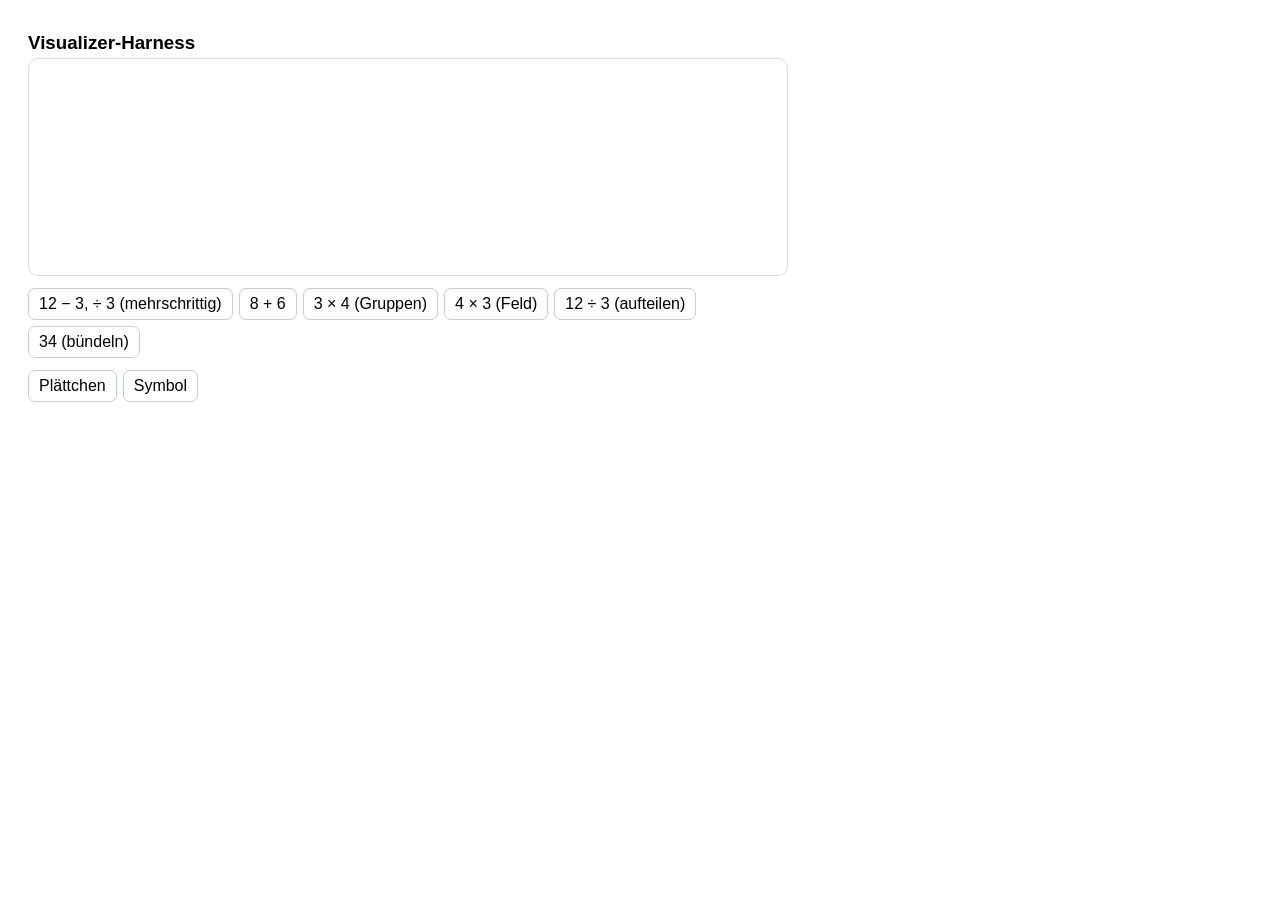
<file: test/visualizer-harness.html>
<!DOCTYPE html>
<html lang="de">
<head>
<meta charset="utf-8">
<title>Visualizer-Harness</title>
<link rel="stylesheet" href="../quantity-visualizer.css">
<style>
  body { font-family: -apple-system, sans-serif; padding: 20px; max-width: 760px; }
  #c { border: 1px solid #ddd; border-radius: 10px; padding: 8px; }
  .row { margin: 12px 0; display: flex; flex-wrap: wrap; gap: 6px; }
  button { font: inherit; padding: 6px 10px; border-radius: 7px; border: 1px solid #c4ccd6; background: #fff; cursor: pointer; }
  h3 { margin: 4px 0; }
</style>
</head>
<body>
  <h3>Visualizer-Harness</h3>
  <div id="c"></div>
  <div class="row">
    <button onclick="demo('mehrschritt')">12 − 3, ÷ 3 (mehrschrittig)</button>
    <button onclick="demo('add')">8 + 6</button>
    <button onclick="demo('multG')">3 × 4 (Gruppen)</button>
    <button onclick="demo('multF')">4 × 3 (Feld)</button>
    <button onclick="demo('divA')">12 ÷ 3 (aufteilen)</button>
    <button onclick="demo('buendel')">34 (bündeln)</button>
  </div>
  <div class="row">
    <button onclick="QuantityVisualizer.setRepresentation('plaettchen')">Plättchen</button>
    <button onclick="QuantityVisualizer.setRepresentation('symbol')">Symbol</button>
  </div>
  <script src="../quantity-visualizer.js"></script>
  <script>
    const mount = () => QuantityVisualizer.mount(document.getElementById('c'));
    const SCRIPTS = {
      mehrschritt: [
        { aktion: 'vorbereiten', objekte: [{ name: 'keks', suchbegriff: 'keks' }], darstellung: 'plaettchen' },
        { aktion: 'hinzufuegen', objekt: 'keks', anzahl: 12 },
        { aktion: 'wegnehmen', objekt: 'keks', anzahl: 3 },
        { aktion: 'teilen', grundvorstellung: 'verteilen', anzahlGruppen: 3 }
      ],
      add: [
        { aktion: 'vorbereiten', objekte: [{ name: 'murmel', suchbegriff: 'murmel' }], darstellung: 'plaettchen' },
        { aktion: 'hinzufuegen', objekt: 'murmel', anzahl: 8 },
        { aktion: 'hinzufuegen', objekt: 'murmel', anzahl: 6 }
      ],
      multG: [
        { aktion: 'vorbereiten', objekte: [{ name: 'murmel', suchbegriff: 'murmel' }], darstellung: 'plaettchen' },
        { aktion: 'gruppen_anlegen', gruppen: 3, proGruppe: 4, gruppenname: 'Kind' },
        { aktion: 'malnehmen', gruppen: 3, proGruppe: 4, grundvorstellung: 'gruppen' },
        { aktion: 'zusammenfassen' }
      ],
      multF: [
        { aktion: 'vorbereiten', objekte: [{ name: 'punkt', suchbegriff: 'punkt' }], darstellung: 'plaettchen' },
        { aktion: 'malnehmen', gruppen: 4, proGruppe: 3, grundvorstellung: 'feld' }
      ],
      divA: [
        { aktion: 'vorbereiten', objekte: [{ name: 'keks', suchbegriff: 'keks' }], darstellung: 'plaettchen' },
        { aktion: 'hinzufuegen', objekt: 'keks', anzahl: 12 },
        { aktion: 'teilen', grundvorstellung: 'aufteilen', proGruppe: 3 }
      ],
      buendel: [
        { aktion: 'vorbereiten', objekte: [{ name: 'stift', suchbegriff: 'stift' }], darstellung: 'plaettchen' },
        { aktion: 'hinzufuegen', objekt: 'stift', anzahl: 34 },
        { aktion: 'buendeln', buendelgroesse: 10 }
      ]
    };
    async function demo(key) {
      mount();
      await QuantityVisualizer.playAll(SCRIPTS[key]);
    }
    mount();
    demo('mehrschritt');
  </script>
</body>
</html>
</file>
<file: quantity-visualizer.css>
/* quantity-visualizer.css — Bühne, Token, Gruppen-Boxen, Container, Schalter */

.visualization-container {
  margin-top: 12px;
  padding: 12px 14px 16px;
  background: #fff;
  border: 1px solid #e3e7ee;
  border-radius: 12px;
}

.qv-stage {
  position: relative;
  width: 100%;
  min-height: 200px;
  max-height: 60vh;        /* große Mengen scrollen statt die Seite zu sprengen */
  overflow: auto;
}

.qv-token {
  position: absolute;
  width: 22px;
  height: 22px;
  border-radius: 50%;
  /* Bewegung/Dauer werden in JS pro Token gesetzt (Geschwindigkeit + Staffelung) */
  transition: left .95s cubic-bezier(.2, .8, .25, 1), top .95s cubic-bezier(.2, .8, .25, 1), transform .95s cubic-bezier(.2, .8, .25, 1), opacity .6s ease, background-color .3s;
  background-size: cover;
  background-position: center;
  background-repeat: no-repeat;
}
.qv-token.qv-red    { background-color: #e8533f; }
.qv-token.qv-blue   { background-color: #3f73e8; }
.qv-token.qv-green  { background-color: #2fa35e; }
.qv-token.qv-orange { background-color: #f0962a; }
.qv-token.qv-violet { background-color: #8b5cf6; }
.qv-token.qv-symbol { background-color: transparent !important; width: 30px; height: 30px; }
/* Weggenommene Token: verblassen sanft (Opacity wird inline animiert), bleiben blass sichtbar */
.qv-token.qv-ghost {
  filter: grayscale(35%);
}

.qv-box {
  position: absolute;
  border: 2px dashed #aab2bf;
  border-radius: 9px;
  transition: opacity .3s ease;
  pointer-events: none;
}
.qv-box-label {
  position: absolute;
  font-size: 12px;
  color: #6b7585;
  white-space: nowrap;
}

.qv-controls {
  display: flex;
  flex-wrap: wrap;
  align-items: center;
  justify-content: space-between;
  gap: 8px;
  margin: 0 0 10px;
}

.qv-show-all-btn {
  font: inherit;
  font-size: 13px;
  font-weight: 600;
  border: 1px solid #c4ccd6;
  background: #f4f6fa;
  border-radius: 8px;
  padding: 6px 12px;
  cursor: pointer;
}
.qv-show-all-btn:hover { background: #e9edf4; }
.qv-show-all-btn:disabled { opacity: .6; cursor: default; }

.qv-toggle {
  display: inline-flex;
  gap: 6px;
}
.qv-toggle button {
  font: inherit;
  font-size: 13px;
  border: 1px solid #c4ccd6;
  background: #fff;
  border-radius: 7px;
  padding: 5px 12px;
  cursor: pointer;
}
.qv-toggle button.active {
  background: #1f2733;
  color: #fff;
  border-color: #1f2733;
}

/* Symbol-Modus: größere Token brauchen etwas mehr Luft */
.qv-stage.qv-symbols .qv-token { width: 30px; height: 30px; }

.qv-caption {
  font-size: 14px;
  color: #1f2733;
  margin: 0 0 8px;
  min-height: 18px;
  font-weight: 500;
}

.qv-stepnav {
  display: flex;
  align-items: center;
  justify-content: center;
  gap: 14px;
  margin-top: 10px;
}
.qv-nav-btn {
  font: inherit;
  font-size: 14px;
  font-weight: 600;
  border: 1px solid #c4ccd6;
  background: #fff;
  border-radius: 8px;
  padding: 6px 14px;
  cursor: pointer;
}
.qv-nav-btn:hover:not(:disabled) { background: #eef2f7; }
.qv-nav-btn:disabled { opacity: .4; cursor: default; }
.qv-step-indicator {
  font-size: 13px;
  color: #6b7585;
  min-width: 48px;
  text-align: center;
  font-variant-numeric: tabular-nums;
}
</file>
